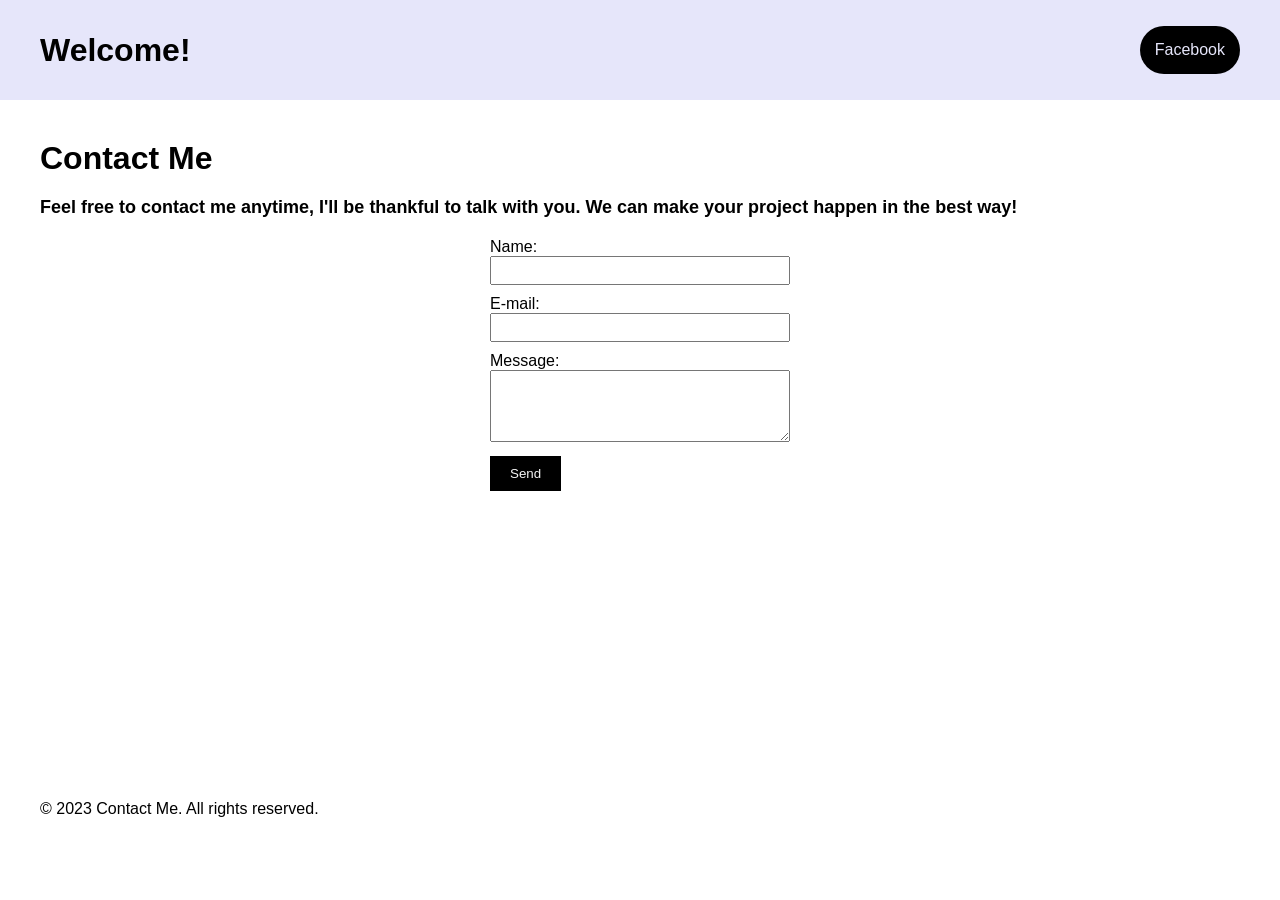
<file: contact.html>
<!DOCTYPE html>
<html lang="en">
<head>
    <meta charset="UTF-8">
    <meta name="viewport" content="width=device-width, initial-scale=1.0">
    <title>contact</title>
    <link rel="stylesheet" href="contact.css">
</head>
<body>
    <header>
        <h1>Welcome!</h1>
        <a href="https://www.facebook.com/profile.php?id=100007163133910&mibextid=ZbWKwL">Facebook</a>
    </header>
    <h1 class="esse">Contact Me</h1>
    <h2>Feel free to contact me anytime, I'll be thankful to talk with you. We can make your project happen in the best way!</h2>
    <form action="" method="POST" class="dados">
    
        <label for="nome">Name:</label>
        <input type="text" id="nome" name="nome" required>
        
        <label for="email">E-mail:</label>
        <input type="email" id="email" name="email" required>
        
        <label for="mensagem">Message:</label>
        <textarea id="mensagem" name="mensagem" rows="4" required></textarea>
        
        <button type="submit">Send</button>
    </form>
    <footer>
        <p>&copy; 2023 Contact Me. All rights reserved.</p>
    </footer>
</body>
</html>
</file>
<file: contact.css>
*{
    padding: 0;
    margin: 0;
    box-sizing: border-box;
    font-family: 'Quicksand', sans-serif;
}

body{
    background-color: #floralwhite;
    padding: 40px;
}

.esse{
    z-index: 1;
    margin-top: 100px;
}

body h2{
    font-size: 18px;
    margin-top: 20px;
    margin-bottom: 20px;
}

.dados{
    width: 300px;
    margin: 0 auto;
}

.dados input{
    width: 100%;
    padding: 5px;
    margin-bottom: 10px;
    color: #000000;
}

.dados textarea{
    width: 100%;
    padding: 5px;
    margin-bottom: 10px;
    color: #000000;
}

.dados button{
    background-color: #000000;
    color: whitesmoke;
    border: none;
    padding: 10px 20px;
    cursor: pointer;
}

.dados button:hover{
    background-color: #0056b3;
}

footer {
  position: absolute;
  bottom: 0;
  height: 100px;
  width: 85%;
}

header{
    position: fixed;
    width: 100%;
    height: 100px;
    display: flex;
    background-color: #E6E6FA;
    justify-content: space-between;
    align-items: center;
    padding: 40px;
    top: 0;
    left: 0;
    z-index: 2;
}

header a{
    text-decoration: none;
    color: #E6E6FA;
    padding: 15px;
    border-radius: 30px;
    overflow: hidden;
    background-color: #000000;
}

html, body {
  height: 100%;
  margin: 0;
}

body {
  display: flex;
  flex-direction: column;
}

main {
  flex: 1;
}

footer {
  flex-shrink: 0;
}
</file>
